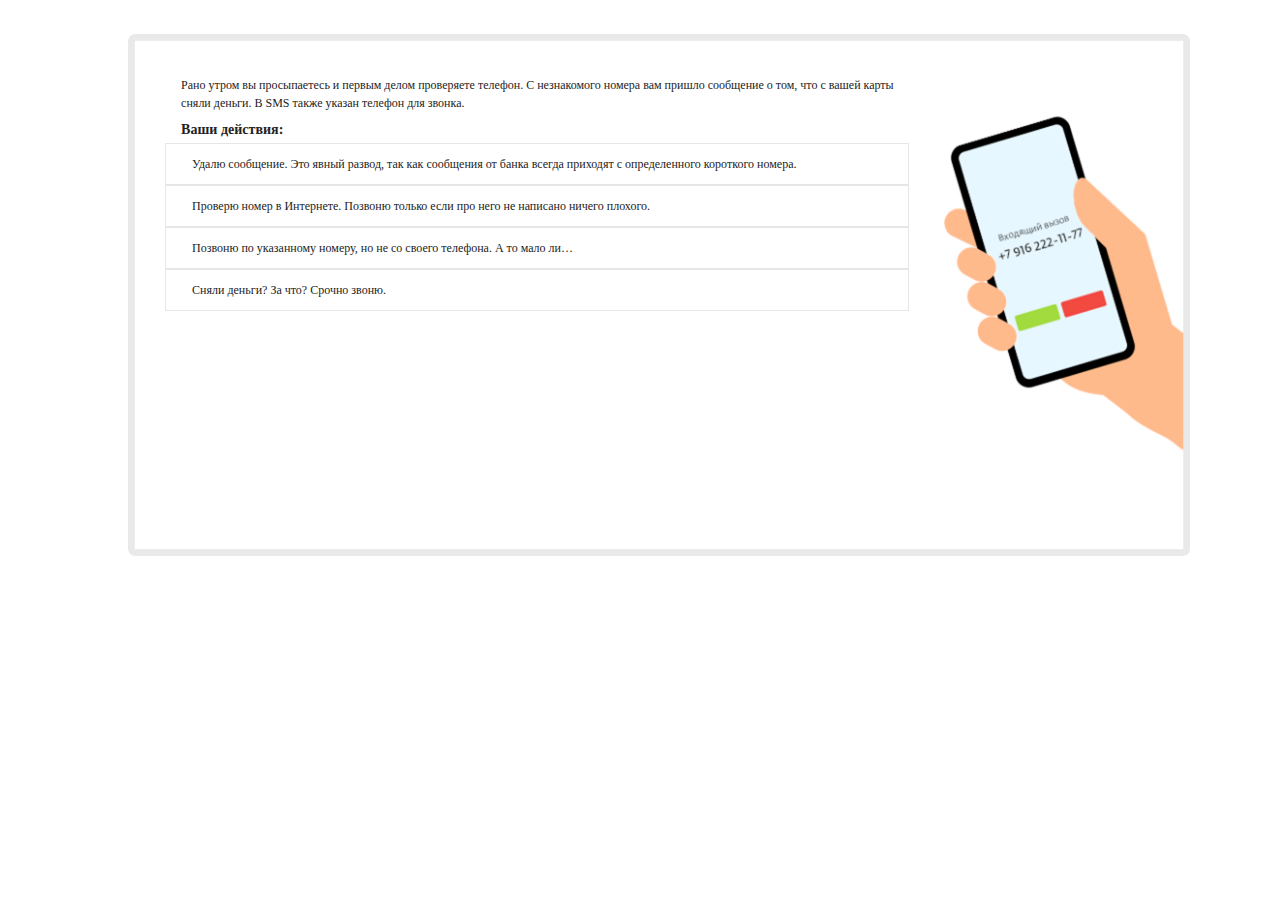
<file: json.html>
<!DOCTYPE html>
<html lang="ru">

<head>
    <meta charset="UTF-8">
    <meta name="viewport" content="width=device-width, initial-scale=1.0">
    <meta http-equiv="X-UA-Compatible" content="ie=edge">
    <script src="https://cdnjs.cloudflare.com/ajax/libs/jquery/3.3.0/jquery.min.js"></script>
    <link rel="stylesheet" href="css/style.css">
    <title>json_отладка</title>
</head>

<body>

    <script>
        $(function() {
            $.getJSON('js/main.json', function(data) {
                $.each(data, function(index) {
                    console.log(data.main_game.quest.length);
                    console.log(data);


                    var qu_lenght = data.main_game.quest.length;


                    for (var i = 0; i < qu_lenght; i++) {
                        var zadacha = data.main_game.quest[i];
                        console.log(zadacha.quest_text);
                        $('.splash').append('<section class="content_sp vop' + (i + 1) + '">' +

                            //Описание задачи
                            '<div class="subject">' +

                            '<span>' +
                            zadacha.quest_text +
                            '</span></div>' +

                            // Действие
                            ' <div class="caption">' +
                            '<h3>' + zadacha.quest_active +
                            '</h3></div>' +

                            //Вопросы

                            //во1

                            '<div class="option" id="v1" data="' + zadacha.quest_vo[0].ext.data +
                            '" data-nv="' + zadacha.quest_vo[0].ext.data_nv + '"><span>' +
                            zadacha.quest_vo[0].ext.tx + '</span></div>' +

                            //во2

                            '<div class="option" id="v2" data="' + zadacha.quest_vo[1].ext.data +
                            '" data-nv="' + zadacha.quest_vo[1].ext.data_nv + '"><span>' +
                            zadacha.quest_vo[1].ext.tx + '</span></div>' +

                            //во3

                            '<div class="option" id="v3" data="' + zadacha.quest_vo[2].ext.data +
                            '" data-nv="' + zadacha.quest_vo[2].ext.data_nv + '"><span>' +
                            zadacha.quest_vo[2].ext.tx + '</span></div>' +

                            //во4

                            '<div class="option" id="v1" data="' + zadacha.quest_vo[3].ext.data +
                            '" data-nv="' + zadacha.quest_vo[3].ext.data_nv + '"><span>' +
                            zadacha.quest_vo[3].ext.tx + '</span></div>' +





                            '</section>');

                    }





                    var r = data.main_game.quest_feedback.length;
                    for (var i = 0; i < r; i++) {
                        $('.coment_block').append('<div class="coment" id="k' + (i + 1) + '">' + data.main_game.quest_feedback[i].contetn_text + '</div>');
                    }
                });
            });
        });
    </script>
    <div class="splash"></div>
    <div class="coment_block"></div>
</body>

</html>
</file>
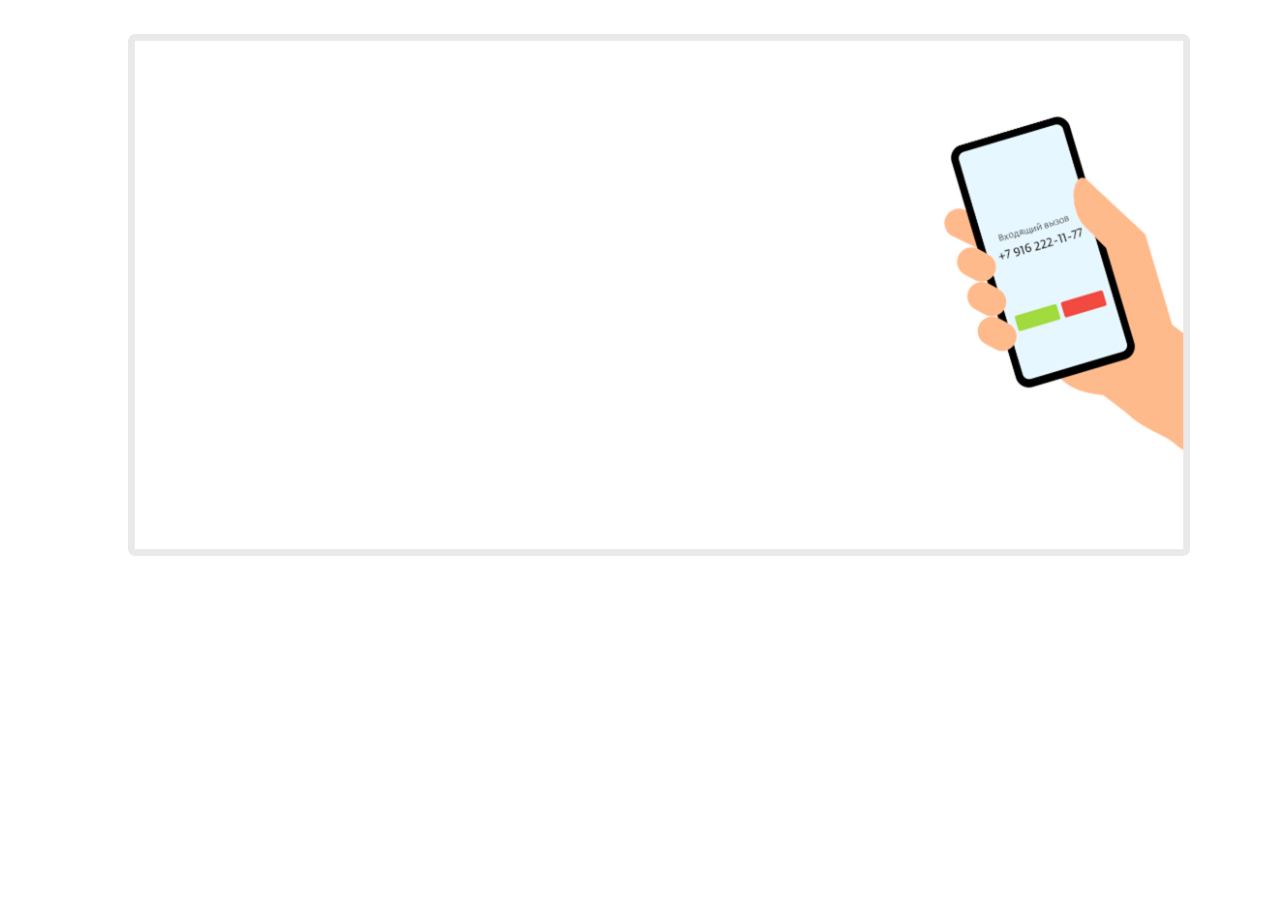
<file: json2.html>
<!DOCTYPE html>
<html lang="ru">

<head>
    <meta charset="UTF-8">
    <meta name="viewport" content="width=device-width, initial-scale=1.0">
    <meta http-equiv="X-UA-Compatible" content="ie=edge">
    <script src="https://cdnjs.cloudflare.com/ajax/libs/jquery/3.3.0/jquery.min.js"></script>
    <link rel="stylesheet" href="css/style.css">
    <title>json_отладка</title>
</head>

<body>

    <script>
        $(function() {
            $.getJSON('js/main.json', function(data) {
                $.each(data, function(index) {
                    console.log(data.main_game.quest.length);
                    console.log(data);


                    var qu_lenght = data.main_game.quest.length;


                    for (var i = 0; i < qu_lenght; i++) {
                        var zadacha = data.main_game.quest[i];
                        console.log(zadacha.quest_text);
                        $('.splash').append('<section class="content_sp vop' + (i + 1) + '">' +
                            '<div class = "subject" / > ' +
                            '<span>' +
                            '<p>' + zadacha.quest_text + '</p>' +
                            '</span>' +
                            '</div>' +
                            ' <div class="caption"> <h3 > ' + zadacha.quest_active + '</h3></div>' +
                            '<div class="option" id="v1" data="" data-nv="1"><span>' + zadacha.quest_vo[i].text.tx);

                    }

                    function adContent() {

                    }



                    var r = data.main_game.quest_feedback.length;
                    for (var i = 0; i < r; i++) {
                        $('.coment_block').append('<div class="coment" id="k' + (i + 1) + '">' + data.main_game.quest_feedback[i].contetn_text + '</div>');
                    }
                });
            });
        });
    </script>
    <div class="splash"></div>
    <div class="coment_block"></div>
</body>

</html>
</file>
<file: css/style.css>
* {
    padding: 0;
    margin: 0;
}

.game_wrapp {
    position: relative;
    width: 800px;
    height: 500px;
    border: 1px solid #73a95f;
    box-sizing: border-box;
    display: none;
    overflow: hidden;
}

.pages {
    position: absolute;
    width: 100%;
    height: 100%;
    display: none;
}

.fon {
    position: absolute;
    left: 0;
    top: 0;
    width: 100%;
    height: 100%;
    background: url(../img/fon.png) no-repeat;
    background-size: 100.4%;
}

.fon2 {
    position: absolute;
    left: 0;
    top: 0;
    width: 100%;
    height: 100%;
    background: url(../img/fon2.jpg) no-repeat;
    background-size: 100.4%;
}

.menu_bootom {
    position: absolute;
    background: url(../img/menu_bottom.png) no-repeat;
    background-size: contain;
    width: 34.5%;
    height: 6.8%;
    left: calc((100% - 34.5%)/2);
    bottom: 0;
    cursor: pointer;
    z-index: 6;
}

.shops {
    position: absolute;
    background: url(../img/shop_icon.png) no-repeat;
    background-size: contain;
    right: 2.5%;
    bottom: 2.5%;
    width: 6.75%;
    height: 11.2%;
    cursor: pointer;
}

.help {
    position: absolute;
    background: url(../img/help_icon.png) no-repeat;
    background-size: contain;
    right: 12.5%;
    top: 86.4%;
    width: 6.75%;
    height: 11.3%;
    cursor: pointer;
}

.cat_ini {
    position: absolute;
    background: url(../img/cat.png) no-repeat;
    background-size: contain;
    width: 22.6%;
    height: 40.8%;
    top: 46.6%;
    left: calc(50% - 7.3%);
}

.cat_tr {
    position: absolute;
    background-image: url(../img/cat.gif);
    background-size: contain;
    width: 24.3%;
    height: 50.8%;
    top: 64%;
    left: calc(50% - 27.3%);
    z-index: 5;
    background-repeat: no-repeat;
}

.en_tr {
    position: absolute;
    background: url(../img/en.png) no-repeat;
    background-size: contain;
    width: 22.6%;
    height: 40.8%;
    top: 58%;
    left: calc(63% - 11.3%);
    z-index: 5;
}

.en_nise {
    position: absolute;
    background: url(../img/en_2.png) no-repeat;
    background-size: contain;
    width: 22.6%;
    height: 40.8%;
    top: 58%;
    left: calc(63% - 11.3%);
    z-index: 5;
}

.nise {
    background: url(../img/cat_l.png) no-repeat;
    background-size: contain;
}

.btn_blocs {
    position: absolute;
    width: 100%;
    height: 16.6%;
    left: 0;
    top: 10%;
}

.btn_training {
    position: absolute;
    left: calc(50% - 350px);
    background: url(../img/btn_game.png) no-repeat;
    background-size: contain;
    width: 328px;
    height: 83px;
    float: left;
    transition: 0.3s;
    -webkit-transition: 0.3s;
    -moz-transition: 0.3s;
    -ms-transition: 0.3s;
    -o-transition: 0.3s;
    cursor: pointer;
}

.btn_testing {
    position: relative;
    left: calc(50% + 20px);
    ;
    background: url(../img/btn_bots.png) no-repeat;
    background-size: contain;
    width: 328px;
    height: 83px;
    float: left;
    transition: 0.3s;
    -webkit-transition: 0.3s;
    -moz-transition: 0.3s;
    -ms-transition: 0.3s;
    -o-transition: 0.3s;
    cursor: pointer;
}

.btn_training:hover {
    opacity: 0.85;
    transition: 0.3s;
    -webkit-transition: 0.3s;
    -moz-transition: 0.3s;
    -ms-transition: 0.3s;
    -o-transition: 0.3s;
}

.btn_testing:hover {
    opacity: 0.85;
    transition: 0.3s;
    -webkit-transition: 0.3s;
    -moz-transition: 0.3s;
    -ms-transition: 0.3s;
    -o-transition: 0.3s;
}

.splash {
    position: absolute;
    top: 34px;
    left: 10%;
    width: 83%;
    height: 65%;
    background: url(../img/splash.png) no-repeat;
    background-size: contain;
}

.content_sp {
    position: absolute;
    width: 70%;
    height: 82%;
    left: 5%;
    top: 7%;
}

span,
span p {
    font-size: 12px;
    font-family: "FedraSansPro-Book";
    color: rgb(35, 35, 35);
    line-height: 1.15;
    text-align: left;
}

:full-screen {
    font-size: 16px;
    font-family: "FedraSansPro-Book";
    color: rgb(35, 35, 35);
    line-height: 1.15;
    text-align: left;
}

.caption {
    margin-top: 10px;
    font-size: 12px;
    font-family: "FedraSansPro-Book";
    color: rgb(35, 35, 35);
    line-height: 1.2;
}

:-webkit-full-screen {
    /*WebKit, Opera 15+*/
    font-size: 16px;
}

:-moz-full-screen {
    /*FireFox*/
    font-size: 16px;
}

:full-screen {
    /*Opera 12.15-, Blink, w3c standard*/
    font-size: 16px;
}


/*изменения одного элемента img*/

:-webkit-full-screen img {
    width: 100%;
    height: 100%;
}

:-moz-full-screen img {
    width: 100%;
    height: 100%;
}

.option {
    position: relative;
    top: 5px;
    border: 1px solid #E6E6E6;
    height: 40px;
    line-height: 40px;
    cursor: pointer;
    overflow: hidden;
    left: -16px;
    vertical-align: middle;
}

.option span {
    position: relative;
    width: 90%;
    margin-left: 3.5%;
    display: inline-block;
    vertical-align: middle;
    word-break: break-all;
}

.coment {
    width: 100%;
    position: absolute;
    font-size: 14px;
    font-family: "FedraSansPro-Book";
    line-height: 1.2;
    padding: 15px;
    box-sizing: border-box;
    display: none;
    border-radius: 10px;
    color: #fff;
}

.coment_block {
    position: absolute;
    width: 100%;
    top: -20px;
    z-index: 99;
}

.coment_block_bot {
    position: absolute;
    width: 100%;
    height: 91px;
    top: 5px;
}

.num_block {
    position: absolute;
    font-size: 12px;
    font-family: "FedraSansPro-Book";
    width: 160px;
    height: 65px;
    left: 16px;
    bottom: 1%;
}

.lain {
    position: absolute;
    width: 155px;
    height: 15px;
    border: 2px solid #50A959;
    top: 30px;
    border-radius: 15px;
    background: #fff;
    box-sizing: border-box;
}

.lains_in {
    position: absolute;
    width: 0px;
    height: 15px;
    border-radius: 15px;
    background: #50A959;
    box-sizing: border-box;
    top: -2px;
    left: -1px;
    max-width: 155px;
}

.tx_nov {
    position: absolute;
    color: #50A959;
    top: 46px;
    font-weight: 600;
}

.tx_expert {
    position: absolute;
    color: #50A959;
    top: 46px;
    right: 4px;
    font-weight: 600;
}

.fin_nums {
    position: absolute;
    color: #50A959;
    top: 15px;
    right: 4px;
    font-weight: 600;
    font-family: 'Roboto', sans-serif;
}

.tec_num {
    position: absolute;
    color: #50A959;
    top: -2px;
    left: 0;
    font-size: 29px;
    font-weight: bold;
    font-family: 'Roboto', sans-serif;
}

.timer_bloc {
    position: absolute;
    top: 0;
    width: 100%;
    height: 40px;
    background: #dd9b29;
}

.timer_lain {
    position: absolute;
    width: 120px;
    height: 39px;
    left: calc(50% - 60px);
    top: 0;
}

.timer_icon {
    position: absolute;
    width: 19px;
    height: 24px;
    top: 8px;
    left: 10px;
    background: url(../img/clocs.svg) no-repeat;
}

.timer {
    position: absolute;
    font-size: 25px;
    font-weight: bold;
    font-family: 'Roboto', sans-serif;
    color: #fff;
    left: 40px;
    top: 7px;
}

.vop2,
.vop3,
.vop4,
.vop5,
.vop6 {
    display: none;
}

.fs {
    position: absolute;
    top: 510px;
    left: 775px;
    width: 25px;
    height: 25px;
    background: url(../img/fs.svg) no-repeat;
    background-size: 100%;
    z-index: 999;
    cursor: pointer;
}

#testing {
    display: none;
    opacity: 0;
}

#training {
    display: none;
    opacity: 0;
}

.score {
    position: absolute;
    width: 100%;
    height: 100%;
    background: #fff;
    left: 0;
    top: 0;
    z-index: 1;
    visibility: hidden;
}

.verno {
    position: relative;
    width: 100%;
    height: 20%;
    color: #50A959;
    font-size: 33px;
    left: 90px;
    top: 10%;
    font-weight: 600;
    font-family: 'Roboto', sans-serif;
}

.ne_verno {
    position: relative;
    width: 100%;
    height: 20%;
    color: #DA2422;
    font-size: 33px;
    margin-left: 90px;
    top: 10%;
    font-weight: 600;
    font-family: 'Roboto', sans-serif;
}

.bals {
    position: relative;
    width: 100%;
    height: 20%;
    color: #50A959;
    font-size: 33px;
    left: 90px;
    top: 10%;
    font-weight: 600;
    font-family: 'Roboto', sans-serif;
}

.za_score {
    position: relative;
    width: 100%;
    height: 20%;
    color: #50A959;
    font-size: 33px;
    text-align: center;
    top: 5%;
    font-weight: 600;
    font-family: 'Roboto', sans-serif;
}

.ul_g {
    position: absolute;
    left: 48px;
    top: 49px;
    background: url(../img/ul_g.png) no-repeat;
    background-size: contain;
    width: 15px;
    height: 18px;
    visibility: visible;
}

.babl {
    position: relative;
    background: url(../img/cloud_r.png) no-repeat;
    background-size: contain;
    width: 203px;
    height: 76px;
    left: 72%;
    top: 20%;
    font-family: 'Roboto', sans-serif;
    font-size: 1.6em;
    visibility: hidden;
}

.babl p {
    padding: 5px;
    margin-left: 25px;
}

.tops {
    position: absolute;
    top: 0;
    left: 0;
    width: 100%;
    background: #dd9b29;
    height: 50px;
}

.tops2 {
    position: absolute;
    top: 50px;
    left: 0;
    width: 100%;
    background: #dd9b29;
    border-top: 4px solid #fff;
    height: 50px;
}

.var_bloc_left {
    position: absolute;
    left: 0;
    width: 50%;
    height: calc(100% - 50px);
    top: 50px;
    border-right: 4px solid #fff;
}

.var_bloc_right {
    position: absolute;
    left: 50%;
    width: 50%;
    height: calc(100% - 50px);
    top: 50px;
    border-left: 4px solid #fff;
}

.tops p {
    font-weight: 600;
    font-family: 'Roboto', sans-serif;
    color: #fff;
    width: 100%;
    text-align: center;
    margin-top: 15px;
}

.not_tr {
    position: absolute;
    background-image: url(../img/not.gif);
    background-repeat: no-repeat;
    background-size: contain;
    width: 22.6%;
    height: 40.8%;
    top: 65.6%;
    left: calc(50% + 3.3%);
    z-index: 5;
}

.timers {
    position: absolute;
    font-size: 30px;
    font-weight: bold;
    font-family: 'Roboto', sans-serif;
    color: #fff;
    top: 12px;
}

.balls_r {
    position: absolute;
    font-size: 30px;
    font-weight: bold;
    font-family: 'Roboto', sans-serif;
    color: #fff;
    top: 12px;
    left: 36px;
}

.balls_l {
    position: absolute;
    font-size: 30px;
    font-weight: bold;
    font-family: 'Roboto', sans-serif;
    color: #fff;
    top: 12px;
    right: 40px;
}

#tm_l {
    left: 40px;
}

#tm_r {
    right: 44px;
}

.timer_icon_l {
    position: absolute;
    width: 19px;
    height: 24px;
    top: 17px;
    left: 10px;
    background: url(../img/clocs.svg) no-repeat;
}

.timer_icon_r {
    position: absolute;
    width: 19px;
    height: 24px;
    top: 17px;
    right: 15px;
    background: url(../img/clocs.svg) no-repeat;
}

.babl_r {
    position: absolute;
    background: url(../img/cloud_r.png) no-repeat;
    background-size: contain;
    width: 203px;
    height: 76px;
    right: 4%;
    bottom: 5%;
    font-family: 'Roboto', sans-serif;
    font-size: 1.4em;
    z-index: 10;
    visibility: hidden;
}

.babl_l {
    position: absolute;
    background: url(../img/cloud_l.png) no-repeat;
    background-size: contain;
    width: 203px;
    height: 76px;
    left: 3%;
    bottom: 7%;
    font-family: 'Roboto', sans-serif;
    font-size: 22px;
    z-index: 10;
    visibility: hidden;
}

.babl_l p {
    position: absolute;
    width: 100%;
    text-align: center;
    line-height: 22px;
    top: 25px;
}

.babl_r p {
    position: absolute;
    width: 100%;
    text-align: center;
    line-height: 24px;
    top: 25px;
}

.splashs_r,
.splashs_l {
    position: relative;
    left: 2.5%;
    width: 95%;
    height: 60%;
    background: #fff;
    top: 70px;
}

.splashs_l .content_sp {
    width: 95%;
    top: 3%;
}

.splashs_l .content_sp .option {
  position: relative;
top: 4px;
border: 1px solid #E6E6E6;
height: 33px;
line-height: 33px;
cursor: pointer;
overflow: hidden;
left: -16px;
vertical-align: middle;
}

.splashs_l .content_sp .option span {
    font-size: 10px;
}

.splashs_l .content_sp .subject span {
    font-size: 10px;
}


/*Правое*/

.splashs_r .content_sp {
    width: 95%;
    top: 3%;
}

.splashs_r .content_sp .option {
  position: relative;
top: 4px;
border: 1px solid #E6E6E6;
height: 33px;
line-height: 33px;
cursor: pointer;
overflow: hidden;
left: -16px;
vertical-align: middle;
}

.splashs_r .content_sp .option span {
    font-size: 9px;
}

.splashs_r .content_sp .subject span {
    font-size: 9px;
}

.brony {
    position: absolute;
    width: 100%;
    height: 100%;
    left: 0;
    top: 0;
    background: transparent;
}

.scchet {
    position: absolute;
    width: 100%;
    text-align: center;
    top: 120px;
    font-size: 3em;
    font-family: Roboto;
    color: #50A959;
    font-weight: 600;
    float: left;
    height: 49%;
    padding-top: 5%;
    visibility: hidden;
    background: #fff;
}

.scchet p {
    font-size: 2em;
    font-family: Roboto;
    color: #50A959;
    font-weight: 600;
}


/*Фуллскрин*/

:-webkit-full-screen .verno {
    font-size: 73px;
}

 :-webkit-full-screen .ne_verno {
    font-size: 73px;
}

 :-webkit-full-screen .bals {
    font-size: 73px;
}

:-webkit-full-screen .content_sp {
    width: 71%;
    top: 10%;
}

:-webkit-full-screen p,
:-webkit-full-screen .caption {
    font-size: 21px;
}
:-webkit-full-screen .cat_tr  p
{
    font-size: 36px;
    margin-left: 25px;
}

:-webkit-full-screen span {
    margin-top: 12px;
    font-size: 21px;
}

:-webkit-full-screen .caption {
    font-size: 26px;
    margin-top:20px;
    ;
}

:-webkit-full-screen .option {
    top: 44px;
    position: relative;
    height: 4em;
}

:-webkit-full-screen .coment {
    font-size: 24px;
    padding: 15px;
}

:-webkit-full-screen .option span {
    position: absolute;
    display: block;
    width: 90%;
    margin-left: 3.5%;
    display: inline-block;
    vertical-align: middle;
}

:-webkit-full-screen .coment {
    font-size: 30px;
    width:100%;
}

:-webkit-full-screen .cat_tr {
    width: 22%;
    top: 64%;
    left: calc(50% - 33%);
}

:-webkit-full-screen .not_tr {
    width: 25%;
    top: 65%;
    left: calc(50% + 9%);
}

:-webkit-full-screen .ul_g {
    position: absolute;
    left: 166px;
    top: 168px;
    background: url(../img/ul_g.png) no-repeat;
    background-size: contain;
    width: 45px;
    height: 61px;
}

:-webkit-full-screen .babl {
    width: 290px;
    height: 110px;
    left: 72%;
    top: 25%;
}

:-webkit-full-screen .babl_l,
:-webkit-full-screen .babl_r {
    width: 270px;
    height: 110px;
}

:-webkit-full-screen .babl p,
{
    font-size: 1em;
    padding: 5px;
    margin-left: 25px;
}

:-webkit-full-screen .za_score {
    font-size: 71px;
}

:-webkit-full-screen .tops p {
    position: absolute;
    top: -10px;
    font-size: 32px;
}

:-webkit-full-screen .splashs_l .content_sp {
    width:90%;
    top: 3%;
}

:-webkit-full-screen .splashs_l .content_sp .option {
    position: relative;
    top: 20px;
    border: 1px solid #E6E6E6;
    height: 70px;
    line-height: 70px;
    cursor: pointer;
    overflow: hidden;
    left: -16px;
    vertical-align: middle;
}

:-webkit-full-screen .splashs_l .content_sp .option span {
    font-size: 16px;
}

:-webkit-full-screen .splashs_l .content_sp .subject span {
    font-size: 16px;
}


/*Правое*/

:-webkit-full-screen .splashs_r .content_sp {
    width: 90%;
    top: 3%;
}

:-webkit-full-screen .splashs_r .content_sp .option {
    position: relative;
    top: 20px;
    border: 1px solid #E6E6E6;
    height: 70px;
    line-height: 70px;
    cursor: pointer;
    overflow: hidden;
    left: -16px;
    vertical-align: middle;
}

:-webkit-full-screen .splashs_r .content_sp .option span {
    font-size: 17px;
}

:-webkit-full-screen .splashs_r .content_sp .subject span {
    font-size: 18px;
}

:-webkit-full-screen .brony {
    position: absolute;
    width: 100%;
    height: 100%;
    left: 0;
    top: 0;
    background: transparent;
}

:-webkit-full-screen .scchet p {
    font-size: 4em;
    line-height: 1em;
    font-family: Roboto;
    color: #50A959;
    font-weight: 600;
}

 :-webkit-full-screen .babl_l p {
    position: absolute;
    width: 100%;
    text-align: center;
    line-height: 22px;
    top: 25px;
    font-size: 1.7em;
  line-height: 1.5em;
    margin-right: 5px;
}

:-webkit-full-screen .babl_r p {
    position: absolute;
    width: 100%;
    text-align: center;
    line-height:1px;
    top: 0px;
    font-size: 1.4em;
line-height: 1.5em;
    margin-top: 25px;
    margin-left: 10px;
}


/* :-webkit-full-screen */


/* :-webkit-full-screen */


/* :-webkit-full-screen */


/* :-webkit-full-screen */


/* :-webkit-full-screen */
</file>
